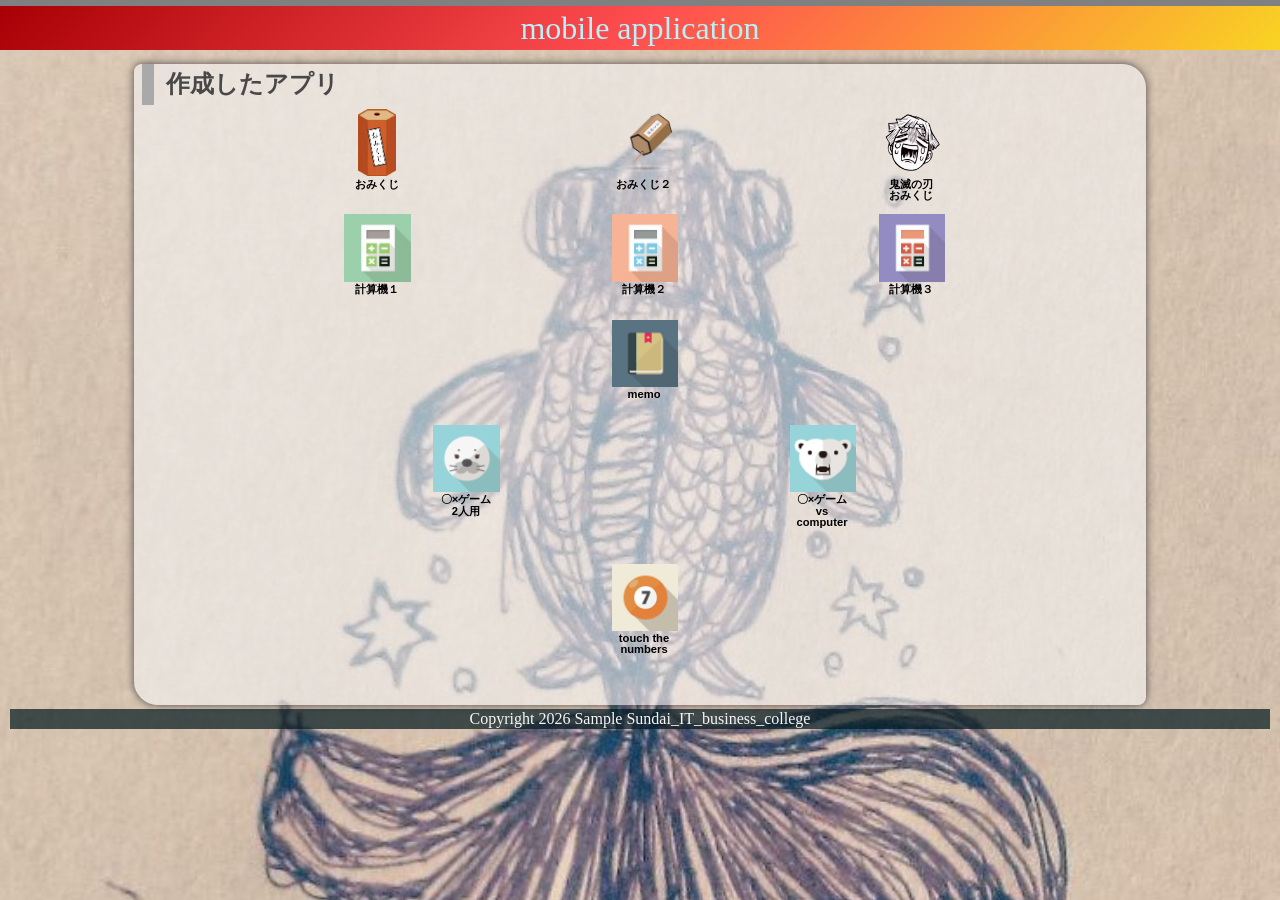
<file: top_page_sample/index.html>
<!doctype html>
<html lang="ja">
  <head>
    <meta charset="UTF-8" />
    <meta name="viewport" content="width=device-width, initial-scale=1.0" />
    <title>mobile application</title>
    <meta name="description" content="mobile application" />

    <link rel="icon" href="favicon.ico" />
    <link rel="stylesheet" href="css/index.css" />
  </head>

  <body>
    <!-- 見出し（みだし） -->
    <header class="header">
      <h1>mobile application</h1>
    </header>

    <!-- 作成したアプリ -->
    <main>
      <section class="container">
        <h2>作成したアプリ</h2>
        <div class="sub_container">
          <div class="item01">
            <a href="./01_omikuji01-10/omikuji.html" title="01-10.sound"
              ><img
                src="img/omikuji2.png"
                alt="01-10.omikuji"
                class="img_fit"
              /><br />おみくじ</a
            >
          </div>
          <div class="item01">
            <a
              href="./01_omikuji01-12/omikuji.html"
              title="01-12.同じ内容が続けて出ないようにする。 "
              ><img
                src="img/omikuji3.png"
                alt="01-12.omikuji"
              /><br />おみくじ２</a
            >
          </div>
          <div class="item01">
            <a href="./01_omikuji_kimetsu/omikuji_kimetsu.html" title="鬼滅の刃"
              ><img
                src="img/zenitsu.png"
                alt="鬼滅の刃おみくじ"
              /><br />鬼滅の刃<br />おみくじ</a
            >
          </div>
        </div>
        <div class="sub_container">
          <div class="item01">
            <a
              href="./03_calculator_02/calculator.html"
              title="03-02. Calculator（関数）"
              ><img src="img/calc1.jpg" alt="簡単な計算機" /><br />計算機１</a
            >
          </div>
          <div class="item01">
            <a
              href="./03_calculator_03/calculator.html"
              title="03-03. Calculator　イコールをボタンにする"
              ><img src="img/calc2.jpg" alt="簡単な計算機" /><br />計算機２</a
            >
          </div>
          <div class="item01">
            <a
              href="./03_calculator_(button)_02/calculator_button.html"
              title="03-05. Calculator（キーボードイベント）"
              ><img
                src="img/calc3.jpg"
                alt="全部ボタンの計算機"
              /><br />計算機３</a
            >
          </div>
        </div>
        <div class="sub_container">
          <div class="item01">
            <a href="./04-10_memo/memo.html" title="04-10.EventDelefation"
              ><img src="img/memo5.png" alt="memo v5" /><br />memo</a
            >
          </div>
        </div>
        <div class="sub_container">
          <div class="item02">
            <a href="./05-06_tic_tac_toe/tic_tac_toe.html" title="05-06. sound"
              ><img
                src="./img/azarashi.png"
                alt="〇✖ゲーム（二人用）"
              />〇×ゲーム<br />2人用</a
            >
          </div>
          <div class="item02">
            <a
              href="./05-09_tic_tac_toe/tic_tac_toe.html"
              title="05-09. vs computer level付き"
              ><img
                src="img/bear.png"
                alt="〇✖ゲームvs compute"
              /><br />〇×ゲーム<br />vs computer</a
            >
          </div>
        </div>
        <div class="sub_container">
          <div class="item02">
            <a href="./08_touch_the_numbers/touch_the_numbers.html" title=""
              ><img
                src="img/touch_the_numbers.png"
                alt="数字を順番に押すゲーム"
              /><br />touch the numbers</a
            >
          </div>
        </div>

        <div class="filler01"></div>
      </section>

      <!-- フッター -->
      <footer>
        <p>Copyright 2026 Sample Sundai_IT_business_college</p>
      </footer>
    </main>
  </body>
</html>
</file>
<file: top_page_sample/css/index.css>
@charset "utf-8";

html {
  /* ブラウザのデフォルトが16px                        */
  /* デフォルトの16pxの代わりに1emが10pxになるように調整 */
  font-size: 62.5%;
}

*,
*::before,
*::after {
  box-sizing: border-box;
}

body {
  line-height: 1.5;
  color: rgb(73, 72, 72);
  font-size: 1.6rem; /* 16px */
  font-family: "Helvetica Neue", Arial, "Hiragino Kaku Gothic ProN",
    "Hiragino Sans", Meiryo, sans-serif;
  text-align: center;
  background-image: url(../img/976885d7a2a88fc2219286dce3380851.jpg); /*★自分で画像を設定すること。*/
  background-size: cover;
}

header,
footer,
h1,
h2,
h3,
p,
div,
.container01,
.filler01 {
  margin: 0.2em 0em 0em 0em;
  padding: 0.1em;
}

/*****************************/
/* 見出し（みだし）           */
/*****************************/
header {
  position: fixed; /*ヘッダーを固定（こてい）する*/
  /* 基準（きじゅん）を画面（がめん）の左上（ひだりうえ）に */
  top: 0em;
  left: 0em;
  width: 100%;
  margin: 0;
  padding: 0;
  background-color: grey;
  z-index: 10;
}
h1 {
  font: 2em Rajdhani, "Noto Sans JP";
  color: rgb(181, 242, 252);
  /* background-image: radial-gradient(
    circle 248px at center,
    #16d9e3 0%,
    #30c7ec 47%,
    #46aef7 100%
  ); */
  background: linear-gradient(135deg, #a80006, #ff4e50, #f9d423);
}

h2 {
  padding-left: 0.5em;
  border-left: solid 0.5em darkgray;
  text-align: left;
}

/*****************************/
/* ページ                    */
/*****************************/
main {
  z-index: 20;
  margin-top: 3em;
  overflow: auto; /* コンテンツの表示を自動に設定（スクロール） */
}
/*****************************/
/* セクション(section)        */
/*****************************/
.container {
  margin-top: 1em;
  margin-right: auto;
  margin-left: auto;
  padding-left: 0.5em;
  width: 80%;
  border-radius: 0.5em 1.5em;
  background-color: rgba(245, 245, 245, 0.6);
  box-shadow: 0 0 0.5em rgb(73, 72, 72);
}
main > p {
  font: 1.2em bold;
}

/*****************************/
/* アンカー(anchor)           */
/*****************************/
a {
  color: black;
  font-weight: 900;
  text-decoration: none;
  /* https://developer.mozilla.org/ja/docs/Web/CSS/text-decoration */
}

/* mouseoverでグレースケール */
a:hover {
  opacity: 0.5;
  filter: grayscale(100%);
}

/*****************************/
/* container  item           */
/*****************************/
.sub_container {
  display: flex;
  flex-wrap: wrap;
  justify-content: space-evenly;
  font-size: 0.7em;
}

.item01 {
  position: relative;
  width: 6em;
  height: 9em;
  margin: 0;
  line-height: 1em;
  overflow: hidden;
}

.item02 {
  position: relative;
  width: 6em;
  height: 12em;
  margin: 0;
  line-height: 1em;
  overflow: hidden;
}

.item01 img,
.item02 img {
  width: 6em;
  height: auto;
}

.item01 .img_fit {
  width: auto;
  height: 6em;
  overflow: hidden;
}

/*****************************/
/* フッター                   */
/*****************************/
footer > p {
  /*position: absolute;/*←絶対位置*/
  /*bottom: 5px; /*下に固定*/
  position: relative;
  width: 100%;
  margin: 0px;
  padding: 1px;
  color: whitesmoke;
  font: 1em Rajdhani;
  text-align: center;
  background: rgba(1, 24, 31, 0.7);
}
/*******************************************************/
/* レスポンシブ対応　メディアクエリを使ってCSSを切り替える */
/* https://www.design-memo.com/coding/css-media-queries */
/* mobileのときのスタイル */
/*******************************************************/
@media screen and (max-width: 480px) {
  /* body{
        background-size: auto 900px;
    } */
  h1 {
    font-size: 1.5em;
  }
}
</file>
